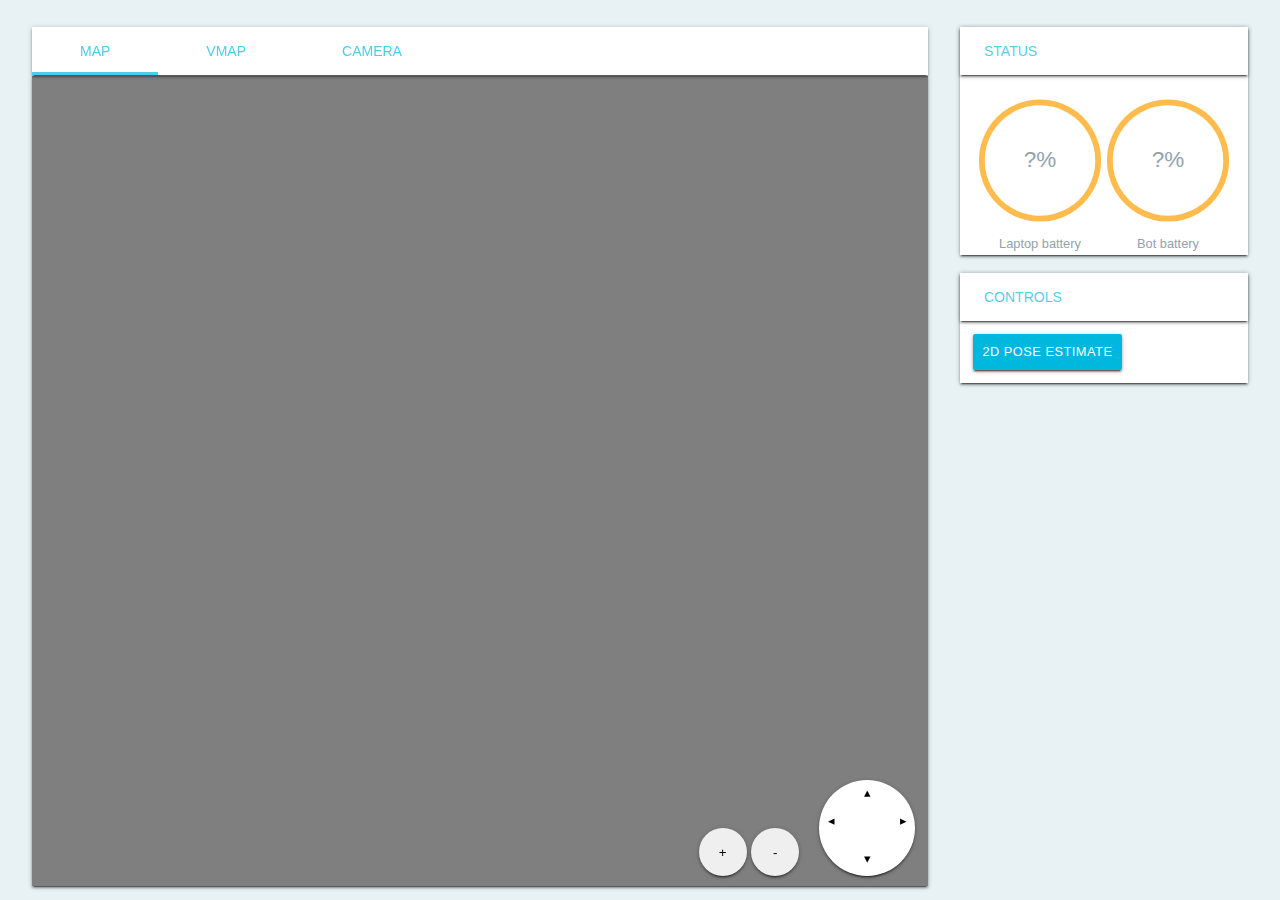
<file: web/index.html>
<!DOCTYPE html>
<html>
<head>
  <meta charset="utf-8" />
  <link rel="stylesheet" href="style.css" />
  <script type="text/javascript" src="lib/easeljs.min.js"></script>
  <script type="text/javascript" src="lib/eventemitter2.min.js"></script>
  <script type="text/javascript" src="lib/roslib.min.js"></script>
  <script type="text/javascript" src="lib/ros2d.min.js"></script>
  <script type="text/javascript" src="lib/nav2d.min.js"></script>
  <script type="text/javascript" src="vmap.js"></script>
  <script type="text/javascript" src="map.js"></script>
  <script type="text/javascript" src="viewer.js"></script>
  <script type="text/javascript" src="status.js"></script>
  <script type="text/javascript" src="camera.js"></script>
</head>
<body>
  <ul class="tabs">
    <li class="tab"><a onclick="viewerJs.changeView(this)">map</a></li><li class="tab"><a onclick="viewerJs.changeView(this)">vmap</a></li><li class="tab"><a onclick="viewerJs.changeView(this)">camera</a></li>
    <div id="indicator"></div>
  </ul>
  <div class="stuffViewer">
    <div id="status">
    </div>
    <div class="controls">
      <p class="header">Controls</p>
      <button class="btn" type="button" onclick="viewerJs.setPose()">2D Pose Estimate</button>
    </div>
  </div>
  <div id="viewer">
    <div id="map"></div>
    <div id="vmap"></div>
    <div id="camera"></div>
  </div>
  <div id="controls">
    <button type="button" onclick="viewerJs.zoom(1.25)">+</button>
    <button type="button" onclick="viewerJs.zoom(0.75)">-</button>
    <div class="joy">
      <button type="button" onclick="viewerJs.scroll('up')">&#9652;</button>
      <button type="button" onclick="viewerJs.scroll('left')">&#9666;</button>
      <button type="button" onclick="viewerJs.scroll('right')">&#9656;</button>
      <button type="button" onclick="viewerJs.scroll('down')">&#9662;</button>
    </div>
  </div>
  <script type="text/javascript">
  /**
  * Setup all GUI elements when the page is loaded.
  */
  var host = location.hostname;
  if (host == "") {
    host = "localhost";
  }
  // Connect to ROS.
  var ros = new ROSLIB.Ros({
    url : 'ws://'+host+':9090'
  });
  ros.on('connection', function() {
    console.log('Connected to websocket server.');
  });
  ros.on('error', function(error) {
    console.log('Error connecting to websocket server: ', error);
  });
  ros.on('close', function() {
    console.log('Connection to websocket server closed.');
  });
  var map1 = new Map({
    ros : ros,
    continuous : true,
    showPath : true
  });
  var vmap1 = new Vmap({
    ros : ros,
    continuous : true,
    showPath : true
  });
  var camera1 = new Camera();
  var viewerJs = new Viewer({
    map : map1,
    vmap : vmap1,
    camera : camera1
  });
  var status1 = new Status({
    ros : ros
  });
  </script>
</body>
</html>
</file>
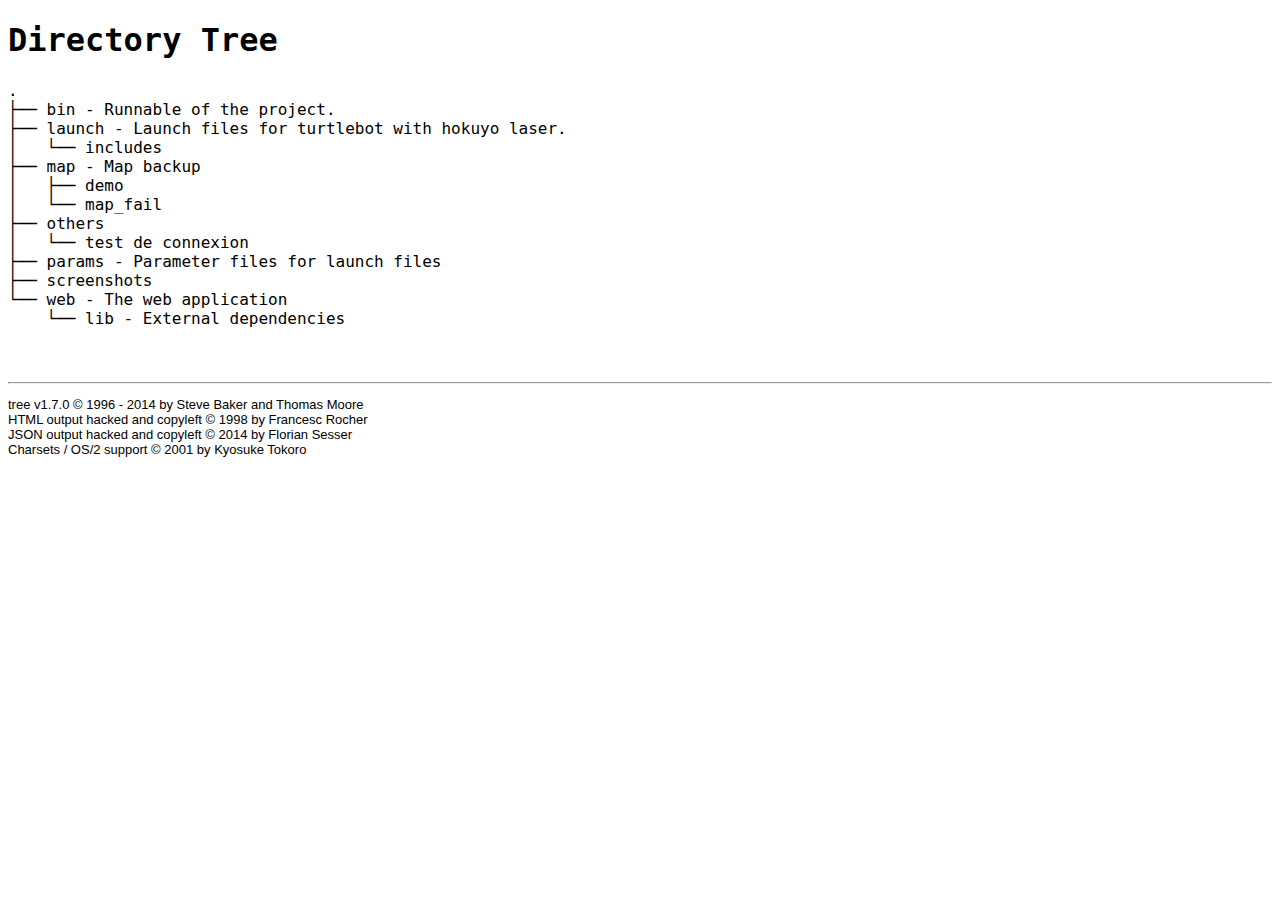
<file: struct.html>
<!DOCTYPE html>
<html>
<head>
 <meta http-equiv="Content-Type" content="text/html; charset=UTF-8">
 <meta name="Author" content="Made by 'tree'">
 <meta name="GENERATOR" content="$Version: $ tree v1.7.0 (c) 1996 - 2014 by Steve Baker, Thomas Moore, Francesc Rocher, Florian Sesser, Kyosuke Tokoro $">
 <title>Directory Tree</title>
 <style type="text/css">
  <!--
  BODY { font-family : ariel, monospace, sans-serif; }
  P { font-weight: normal; font-family : ariel, monospace, sans-serif; color: black; background-color: transparent;}
  B { font-weight: normal; color: black; background-color: transparent;}
  A:visited { font-weight : normal; text-decoration : none; background-color : transparent; margin : 0px 0px 0px 0px; padding : 0px 0px 0px 0px; display: inline; }
  A:link    { font-weight : normal; text-decoration : none; margin : 0px 0px 0px 0px; padding : 0px 0px 0px 0px; display: inline; }
  A:hover   { color : #000000; font-weight : normal; text-decoration : underline; background-color : yellow; margin : 0px 0px 0px 0px; padding : 0px 0px 0px 0px; display: inline; }
  A:active  { color : #000000; font-weight: normal; background-color : transparent; margin : 0px 0px 0px 0px; padding : 0px 0px 0px 0px; display: inline; }
  .VERSION { font-size: small; font-family : arial, sans-serif; }
  .NORM  { color: black;  background-color: transparent;}
  .FIFO  { color: purple; background-color: transparent;}
  .CHAR  { color: yellow; background-color: transparent;}
  .DIR   { color: blue;   background-color: transparent;}
  .BLOCK { color: yellow; background-color: transparent;}
  .LINK  { color: aqua;   background-color: transparent;}
  .SOCK  { color: fuchsia;background-color: transparent;}
  .EXEC  { color: green;  background-color: transparent;}
  -->
 </style>
</head>
<body>
	<h1>Directory Tree</h1><p>
	.<br>
	├── bin - Runnable of the project.<br>
	├── launch - Launch files for turtlebot with hokuyo laser.<br>
	│   └── includes<br>
	├── map - Map backup<br>
	│   ├── demo<br>
	│   └── map_fail<br>
	├── others<br>
	│   └── test de connexion<br>
	├── params - Parameter files for launch files<br>
	├── screenshots<br>
	└── web - The web application<br>
	&nbsp;&nbsp;&nbsp; └── lib - External dependencies<br>
	<br><br>
	</p>
	<hr>
	<p class="VERSION">
		 tree v1.7.0 © 1996 - 2014 by Steve Baker and Thomas Moore <br>
		 HTML output hacked and copyleft © 1998 by Francesc Rocher <br>
		 JSON output hacked and copyleft © 2014 by Florian Sesser <br>
		 Charsets / OS/2 support © 2001 by Kyosuke Tokoro
	</p>
</body>
</html>
</file>
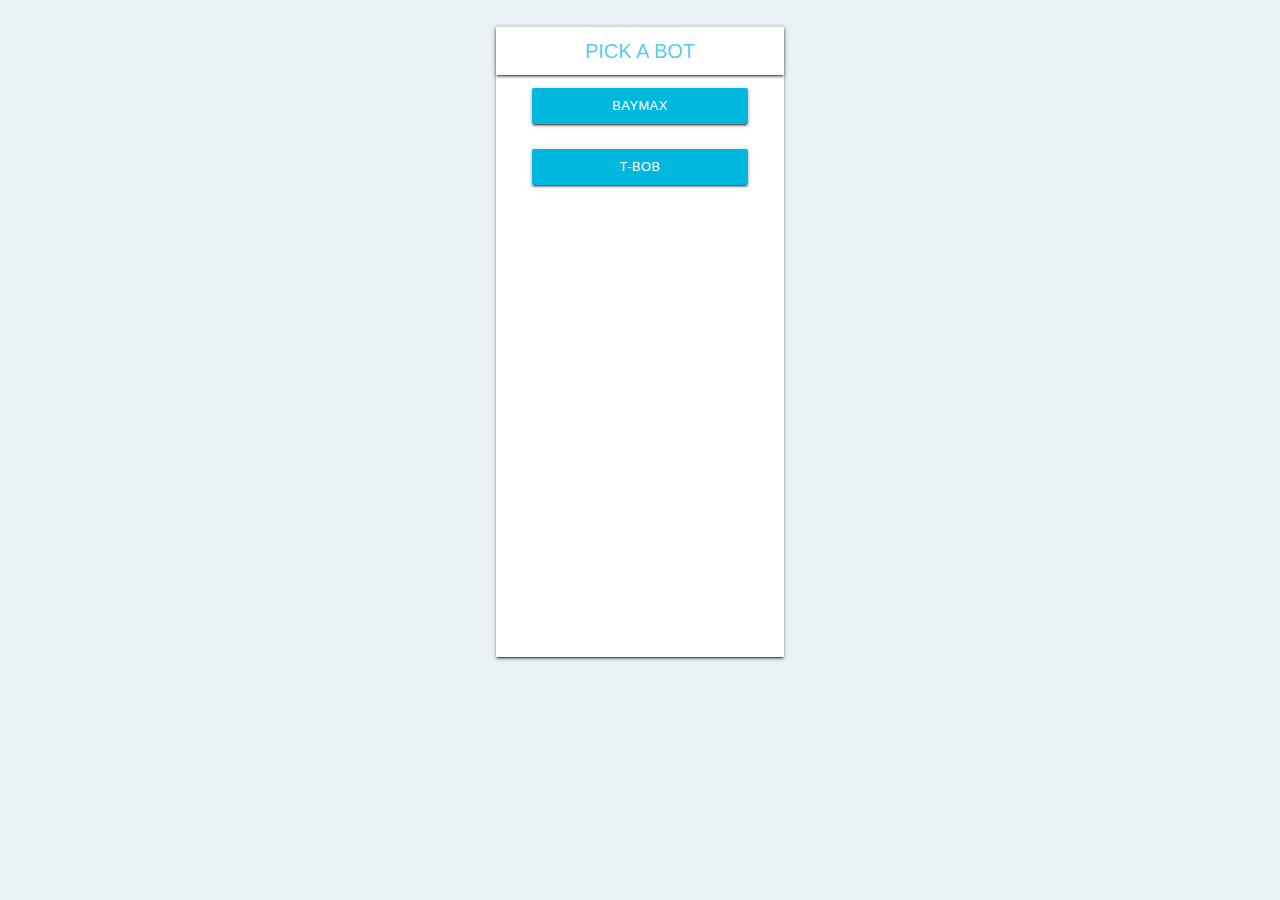
<file: web/menu.html>
<!DOCTYPE html>
<html>
  <head>
    <meta charset="utf-8">
    <link rel="stylesheet" href="style.css" />
    <title>Menu</title>
  </head>
  <body>
    <div class="menu stuffViewer controls">
      <p class="header">Pick a bot</p>
      <a href="http://10.1.16.50:8080"><button class="btn" type="button">Baymax</button></a>
      <a href="http://10.1.16.45:8080"><button class="btn" type="button">T-Bob</button></a>
    </div>
  </body>
</html>
</file>
<file: web/style.css>
html, body {
  width: 100%;
  height: 100%;
  margin: 0;
  padding: 0;
  top: 0;
  position: absolute;
  background-color: #e8f2f5;
  line-height: 1.5;
  font-family: "Roboto", sans-serif;
  font-weight: normal;
}
#viewer {
  height:90vh;
  width:70vw;
  float: left;
  overflow: hidden;
  margin-left: 2.5vw;
  background-color: #fff;
}
#map, #vmap, #camera {
  height:102%;
  width:102%;
  overflow: scroll;
}
#map {
  background-color: #7F7F7F;
}
.tabs {
  float: left;
  padding-left: 0;
  position: relative;
  overflow-x: auto;
  overflow-y: hidden;
  height: 48px;
  width: 70vw;
  background-color: #fff;
  margin: 3vh 0 1px 2.5vw;
}
.tabs, #viewer, #controls button, #status, .stuffViewer .header, .btn,.controls, .joy {
  box-shadow: 0 2px 2px 0 rgba(0,0,0,0.28),0 1px 5px 0 rgba(0,0,0,0.24),0 3px 1px -2px rgba(0,0,0,0.4);
}
.tabs .tab {
  display: inline-block;
  text-align: center;
  line-height: 48px;
  height: 48px;
  text-transform: uppercase;
}
.tabs .tab a {
  color: rgba(0,184,222,0.7);
  display: block;
  width: 100%;
  height: 100%;
  padding: 0 24px;
  font-size: 14px;
  overflow: hidden;
  text-decoration: none;
  transition: color .28s ease;
  cursor: pointer;
}
.tabs  .tab {
  padding: 0 48px 0 0;
}
.tabs .tab a:hover {
  background-color: transparent;
  color: #ee6e73;
}
.tabs #indicator {
  position: absolute;
  bottom: 0;
  left: 0;
  width: 126px;
  height: 3px;
  transition: all 0.5s;
  background-color: rgba(0,184,222,0.7);
}
#controls {
  position: absolute;
  top: 92vh;
  z-index: 3;
  right: 28.5vw;
}
#controls button {
  border-radius: 25px;
  border: none;
  transition: all 0.5s;
  width: 48px;
  height: 48px;
  text-align: center;
}
#controls button:hover {
  background-color: #5F5F5F;
  color: rgb(0,184,222);
  box-shadow: 0 2px 2px 0 rgba(0,184,222,0.28),0 1px 5px 0 rgba(0,184,222,0.24),0 3px 1px -2px rgba(0,184,222,0.4);
}
#controls .joy {
  border-radius: 75px;
  border: none;
  background-color: #fff;
  width: 96px;
  height: 96px;
  float: right;
  margin-top: -48px;
  margin-left: 20px;
}
#controls .joy button {
  background: none;
  box-shadow: none;
  padding: 0;
  width: 24px;
  height: 24px;
}
#controls .joy button:nth-child(1) {
  margin-left: 12px;
}
#controls .joy button:nth-child(2) {
  float: left;
  margin-top: 33px;
  padding-bottom: 30px;
}
#controls .joy button:nth-child(3) {
  float: right;
  margin-top: 33px;
  padding-bottom: 30px;
}
#controls .joy button:nth-child(4) {
  margin-top: 42px;
  margin-left: 12px;
}
.stuffViewer {
  float: right;
  width: 22.5vw;
  margin: 3vh 2.5vw 1px 0;
  height: 70vh;
}

.stuffViewer #status, .stuffViewer .controls {
  background: #fff;
  margin-bottom: 2vh;
}

.stuffViewer .header {
  height: 48px;
  background: #fff;
  margin: 0;
  padding: 0;
  line-height: 48px;
  padding: 0 24px;
  font-size: 14px;
  text-transform: uppercase;
  color: rgba(0,184,222,0.7);
}

.menu {
  margin-right: 38.75vw;
  background-color: #fff;
}
.menu .header {
  font-size: 20px;
  text-align: center;
}
.menu a {
  text-decoration: none;
  color: inherit;
}
.menu .btn {
  width: 75%;
  margin-left: 12.5%;
}

@keyframes
load { 0% {
  stroke-dashoffset:0
}
}
.progress {
  padding: 1vh 0;
  margin: 1vh 1.25vw;
  height: 17vh;
}
.progress>li {
  display: inline-block;
  position: relative;
  text-align: center;
  color: #93A2AC;
  float: left;
}

.progress>li:before {
  content: attr(data-name);
  position: absolute;
  width: 100%;
  bottom: -2vh;
  font-weight: 300;
  font-size: 1vw;
}

.progress>li:after {
  content: attr(data-percent);
  position: absolute;
  width: 100%;
  top: 5.5vh;
  left: 0;
  font-size: 2.5vh;
  text-align: center;
}

.progress svg {
  width: 10vw;
  height: 15vh;
}

.progress svg:nth-child(2) {
  position: absolute;
  left: 0;
  top: 0;
  transform: rotate(-90deg);
}

.progress svg:nth-child(2) path {
  fill: none;
  stroke-width: 25;
  stroke-dasharray: 629;
  stroke: rgba(255, 255, 255, 0.9);
  animation: load 10s;
}

.btn, .btn-large {
    text-decoration: none;
    color: #fff;
    background-color: rgb(0,184,222);
    text-align: center;
    letter-spacing: .5px;
    transition: .2s ease-out;
    cursor: pointer;
    margin : 1vw;
}
.btn, .btn-large, .btn-floating, .btn-large, .btn-flat {
    font-size: 1vw;
    outline: 0;
}
.btn, .btn-large, .btn-flat {
    border: none;
    border-radius: 2px;
    display: inline-block;
    height: 36px;
    line-height: 36px;
    padding: 0 0.75vw;
    text-transform: uppercase;
    vertical-align: middle;
    -webkit-tap-highlight-color: transparent;
}
</file>
